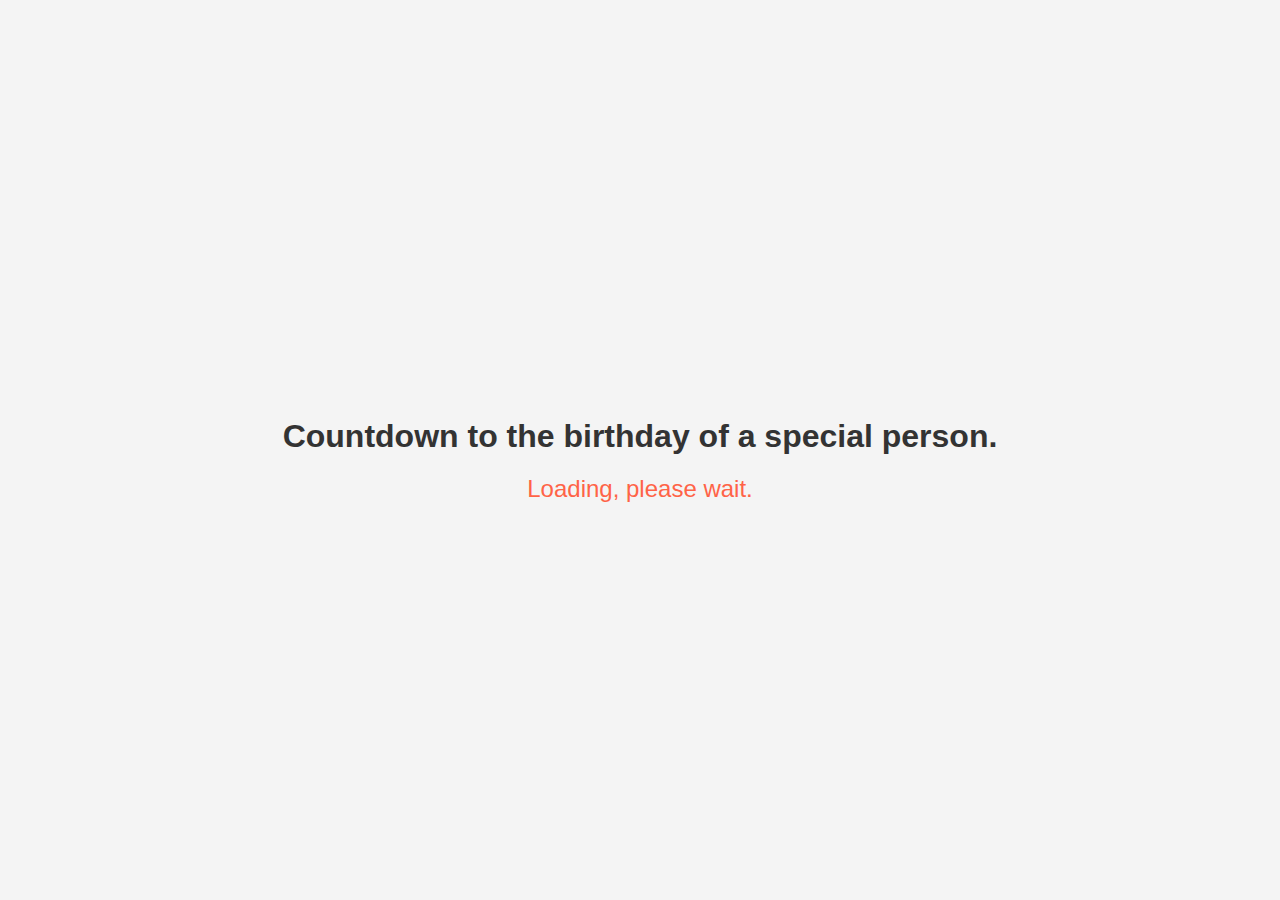
<file: index.html>
<!DOCTYPE html>
<html lang="en">
<link rel="stylesheet" href="countdown.css">
<link rel="preconnect" href="https://fonts.googleapis.com">
<link rel="preconnect" href="https://fonts.gstatic.com" crossorigin>
<link href="https://fonts.googleapis.com/css2?family=Oregano&display=swap" rel="stylesheet">
<head>
    <meta charset="UTF-8">
    <meta name="viewport" content="width=device-width, initial-scale=1.0">
    <title>Countdown to Birthday.</title>
</head>
<body>
    <h1>Countdown to the birthday of a special person.</h1>
    <div id="countdown">Loading, please wait.</div>
    <script src="countdown.js"></script>
</body>
</html>
</file>
<file: countdown.css>
body {
    font-family: Arial, sans-serif;
    display: flex;
    flex-direction: column;
    align-items: center;
    justify-content: center;
    height: 100vh;
    margin: 0;
    background-color: #f4f4f4;
    color: #333;
    padding: 10px;
    box-sizing: border-box;
}

h1 {
    margin-bottom: 20px;
    font-size: 2rem;
    text-align: center;
}

#countdown {
    font-size: 1.5rem;
    color: #ff6347;
    text-align: center;
    word-wrap: break-word;
}

/* Mobile Responsiveness */
@media (max-width: 768px) {
    h1 {
        font-size: 1.8rem;
    }
    #countdown {
        font-size: 1.2rem;
    }
}

@media (max-width: 480px) {
    h1 {
        font-size: 1.5rem;
    }
    #countdown {
        font-size: 1rem;
    }
}
</file>
